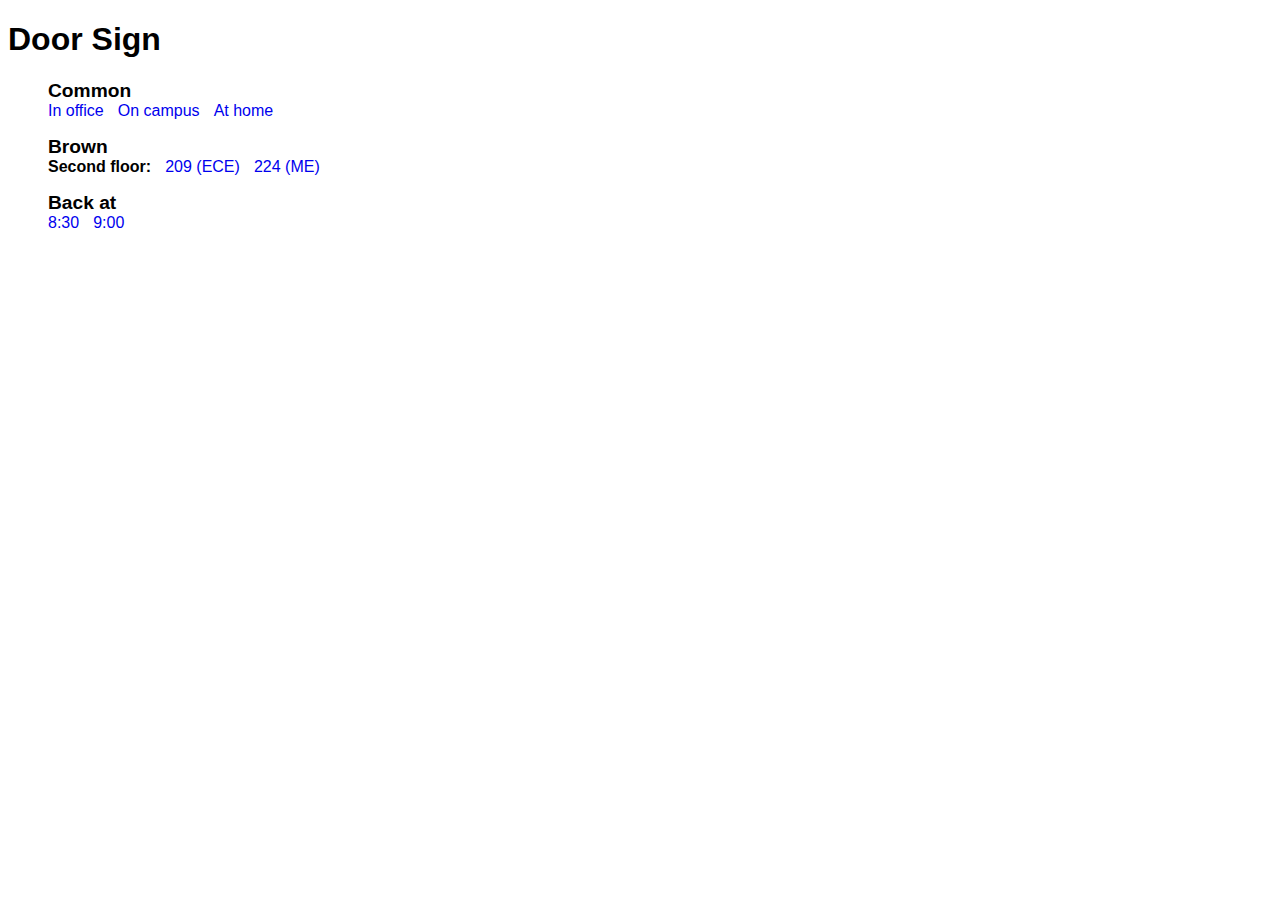
<file: frontend/door.html>
<!DOCTYPE html>
<html>
  <head>
    <title>Door Sign</title>
    <meta name="viewport" content="width=device-width, initial-scale=1.0, maximum-scale=1.0, user-scalable=0" />
    <script type="application/x-javascript" src="iui/iui.js"></script>
    <script type="text/javascript" src="statuspage.js"></script>
	<!-- Default CSS -->
	<link rel="stylesheet" type="text/css" href="default.css" media="screen and (min-device-width: 800px)" />
	<!-- iPad CSS -->
	<link media="only screen and (min-device-width: 768px) and (max-device-width: 1024px)" rel="stylesheet" href="iui/iui.css" type="text/css" />
	<link media="only screen and (min-device-width: 768px) and (max-device-width: 1024px)" rel="stylesheet" title="Default" href="iui/t/default/default-theme.css" type="text/css" />
	<!-- iPhone 4 CSS -->
	<link media="only screen and (-webkit-min-device-pixel-ratio: 2) and (max-device-width:1024px) " rel="stylesheet" href="iui/iui.css" type="text/css" />
	<link media="only screen and (-webkit-min-device-pixel-ratio: 2) and (max-device-width:1024px)" rel="stylesheet" title="Default" href="iui/t/default/default-theme.css" type="text/css" />
	<!-- iPhone CSS -->
	<link media="only screen and (max-device-width:480px)" rel="stylesheet" href="iui/iui.css" type="text/css" />
	<link media="only screen and (max-device-width:480px)" rel="stylesheet" title="Default" href="iui/t/default/default-theme.css" type="text/css" />
	
  </head>
  <body>
    <div class="toolbar">
      <h1 id="pageTitle">Door Sign</h1>
      <a id="backButton" class="button" href="javascript:void(0)"></a>
    </div>
    
    <ul id="main" title="Door Sign" selected="true">
      <li><a href="#common">Common</a></li>
      <li><a href="#backat">Back at</a></li>
      <li><a href="#bn">Brown</a></li>
    </ul>
    
    <ul id="common" title="Common">
      <li><a href="javascript:void(0)" onclick="status('In office');">In office</a></li>
      <li><a href="javascript:void(0)" onclick="status('On campus. Call or text my cell if you have the number.');">On campus</a></li>
      <li><a href="javascript:void(0)" onclick="status('At home');">At home</a></li>
    </ul>
    
    <ul id="bn" title="Brown">
      <li class="group">Second floor</li>
      <li><a href="javascript:void(0)" onclick="status('In Brown 209');">209 (ECE)</a></li>
      <li><a href="javascript:void(0)" onclick="status('In Brown 224');">224 (ME)</a></li>
    </ul>
    
    <ul id="backat" title="Back at">
      <li><a href="javascript:void(0)" onclick="status('Back at 8:30 AM');">8:30</a></li>
      <li><a href="javascript:void(0)" onclick="status('Back at 9:00 AM');">9:00</a></li>
    </ul>
  </body>
</html>
</file>
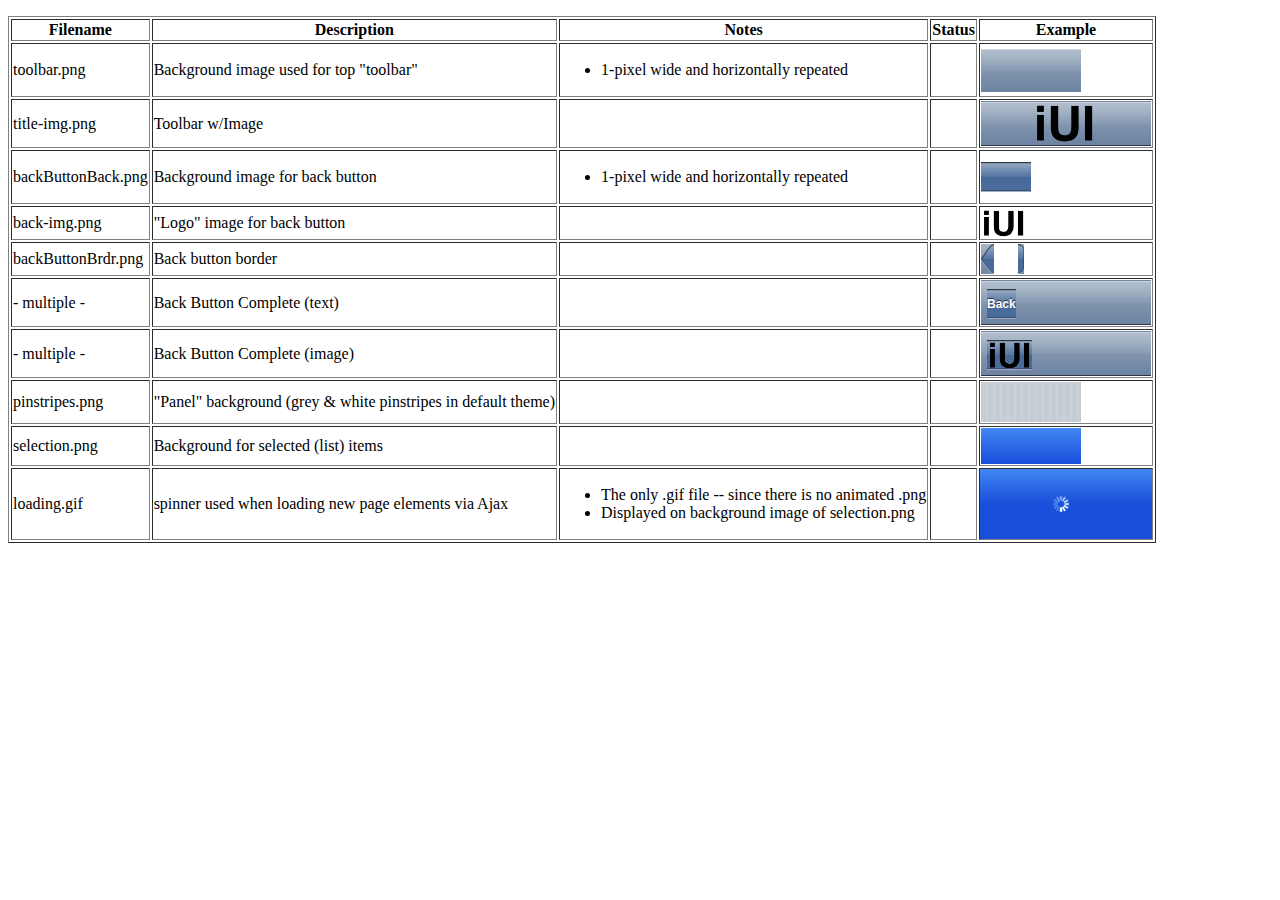
<file: frontend/iui/t/ThemeImageCatalog.html>
<?xml version="1.0" encoding="UTF-8"?>
<!DOCTYPE html PUBLIC "-//W3C//DTD XHTML 1.0 Transitional//EN"
"http://www.w3.org/TR/xhtml1/DTD/xhtml1-transitional.dtd">
<html>
  <head>
    <title>iUI Theme Image Catalog</title>

    <style type="text/css">.toolbar {
    position: relative;
    display: block;
    box-sizing: border-box;
    -webkit-box-sizing: border-box;
    border-bottom: 1px solid #2d3642;
    border-top: 1px solid #6d84a2;
    padding: 0 10px 10px 10px;
    height: 45px;
    background-image: url(default/toolbar.png);
}

.button {
    font-family: Helvetica;
    color: #000000;
    overflow-x: hidden;
    // position: absolute;
    overflow: hidden;
    top: 8px;
    right: 6px;
    margin: 0;
    border-width: 0 5px;
    padding: 0 3px;
    width: auto;
    height: 30px;
    line-height: 30px;
 //   font-family: inherit;
    font-size: 12px;
    font-weight: bold;
    color: #FFFFFF;
    text-shadow: rgba(0, 0, 0, 0.6) 0px -1px 0;
    text-overflow: ellipsis;
    text-decoration: none;
    white-space: nowrap;
    background: none;
}

.backButton {
    display: inline;
    position: absolute;
    top: 8px;
    left: 6px;
    min-height: 30px;
    right: auto;
    -webkit-border-image: url(default/backButtonBrdr.png) 0 8 0 14;
    background: url(default/backButtonBack.png) repeat-x;
    border-width: 0 8px 0 14px;
    max-width: 55px;
    padding: 0;
}

.panel {
    background: #c8c8c8 url(default/pinstripes.png);
}</style>
  </head>

  <body><p></p><table border="1">
      <thead>
        <tr>
          <th>Filename</th>

          <th>Description</th>

          <th>Notes</th>

          <th>Status</th>

          <th>Example</th>
        </tr>
      </thead>

      <tr>
        <td>toolbar.png</td>

        <td>Background image used for top "toolbar"</td>

        <td><ul>
            <li>1-pixel wide and horizontally repeated</li>
          </ul></td>

        <td></td>

        <td><img alt="???" height="43px" src="default/toolbar.png"
        width="100px" /></td>
      </tr>

      <tr>
        <td>title-img.png</td>

        <td>Toolbar w/Image</td>

        <td></td>

        <td></td>

        <td><div class="toolbar"><img alt="???" height=""
        src="default/title-img.png" width="" /></div></td>
      </tr>

      <tr>
        <td>backButtonBack.png</td>

        <td>Background image for back button</td>

        <td><ul>
            <li>1-pixel wide and horizontally repeated</li>
          </ul></td>

        <td></td>

        <td><img alt="???" height="30px" src="default/backButtonBack.png"
        width="50px" /></td>
      </tr>

      <tr>
        <td>back-img.png</td>

        <td>"Logo" image for back button</td>

        <td></td>

        <td></td>

        <td><img alt="???" height="" src="default/back-img.png"
        width="" /></td>
      </tr>

      <tr>
        <td>backButtonBrdr.png</td>

        <td>Back button border</td>

        <td></td>

        <td></td>

        <td><img alt="???" height="" src="default/backButtonBrdr.png"
        width="" /></td>
      </tr>

      <tr>
        <td>- multiple -</td>

        <td>Back Button Complete (text)</td>

        <td></td>

        <td></td>

        <td style=""><div class="toolbar"><a class="button backButton"
        style="-webkit-border-image: url(default/backButtonBrdr.png) 0 8 0 14; background: url(default/backButtonBack.png) repeat-x;     border-width: 0 8px 0 14px; max-width: 55px; padding: 0;">Back</a></div></td>
      </tr>

      <tr>
        <td>- multiple -</td>

        <td>Back Button Complete (image)</td>

        <td></td>

        <td></td>

        <td style=""><div class="toolbar"><a class="button backButton"
        style="-webkit-border-image: url(default/backButtonBrdr.png) 0 8 0 14; background: url(default/backButtonBack.png) repeat-x;     border-width: 0 8px 0 14px; max-width: 55px; padding: 0;"><img
        alt="???" src="default/back-img.png" /></a></div></td>
      </tr>

      <tr>
        <td>pinstripes.png</td>

        <td>"Panel" background (grey &amp; white pinstripes in default
        theme)</td>

        <td></td>

        <td></td>

        <td><div class="panel" style="width: 100px; height: 40px;"></div></td>
      </tr>

      <tr>
        <td>selection.png</td>

        <td>Background for selected (list) items</td>

        <td></td>

        <td></td>

        <td><img alt="???" height="36px" src="default/selection.png"
        width="100px;" /></td>
      </tr>

      <tr>
        <td>loading.gif</td>

        <td>spinner used when loading new page elements via Ajax</td>

        <td><ul>
            <li>The only .gif file -- since there is no animated .png </li>

            <li>Displayed on background image of selection.png</li>
          </ul></td>

        <td></td>

        <td bgcolor=""
        style="background-image: url(default/selection.png); background-repeat: repeat-x;  background-color: #194fdb;"><img
        alt="???" src="default/loading.gif"
        style="display: block; margin-left: auto; margin-right: auto;" /></td>
      </tr>
    </table></body>
</html>
</file>
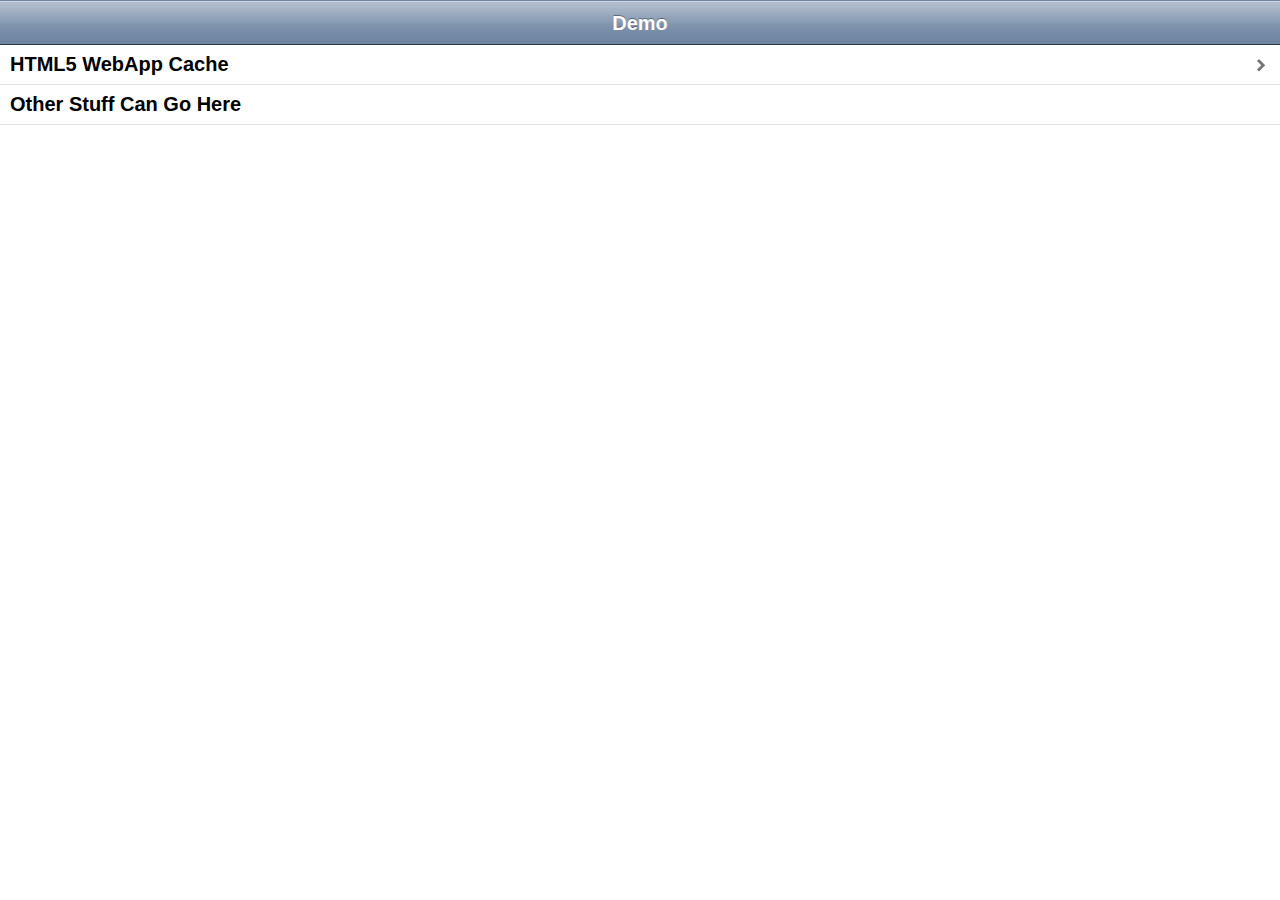
<file: frontend/iui/ext-sandbox/cache-manager/cache-demo.html>
<!DOCTYPE html>
<html manifest="cache-demo.manifest">
<head>
<title>Cache Demo</title>
<meta name="viewport" content="width=device-width, initial-scale=1.0, maximum-scale=1.0, user-scalable=0"/>
<link rel="icon" type="image/png" href="../../iui-favicon.png">
<link rel="apple-touch-icon" href="../../iui-logo-touch-icon.png" />
<meta name="apple-mobile-web-app-capable" content="yes" />
<link rel="stylesheet" href="../../iui.css" type="text/css" />
<link rel="stylesheet" title="Default" href="../../t/default/default-theme.css"  type="text/css"/>
<script type="application/x-javascript" src="../../iui.js"></script>
<script type="application/x-javascript" src="iui-cache-manager.js"></script>
</head>

<body>
    <div class="toolbar">
        <h1 id="pageTitle"></h1>
        <a id="backButton" class="button" href="#"></a>
    </div>
    
    <ul id="home" title="Demo" selected="true">
        <li><a href="#iui-cache-panel">HTML5 WebApp Cache</a></li>
        <li>Other Stuff Can Go Here</li>
    </ul>

    <div id="iui-cache-panel" class="panel" title="Cache">
        <h2>Status</h2>
        <fieldset>
            <div class="row">
                <label>On Line</label>
                <span class="iui-online-status">?</span>
            </div>
            <div class="row">
                <label>Cache</label>
                <span class="iui-cache-status">?</span>
            </div>
        </fieldset>
		<a class="whiteButton iui-cache-update-button" type="button" target="_noop">Update Cache</a>
      	<a class="grayButton iui-cache-swap-button" type="button" target="_noop">Swap Cache</a>        
    </div>
</body>
</html>
</file>
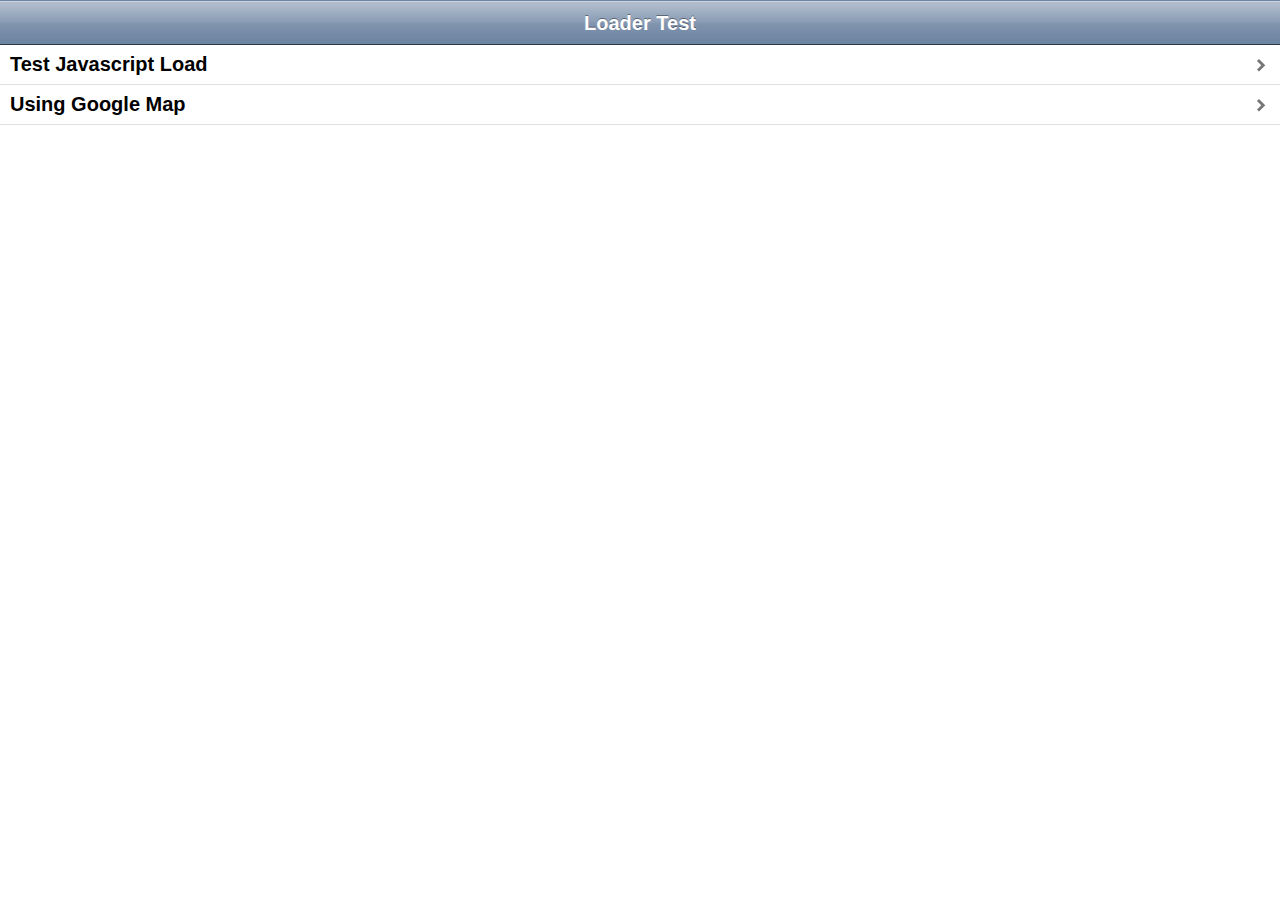
<file: frontend/iui/ext-sandbox/jit-loader/test-jit-loader.html>
<!DOCTYPE html PUBLIC "-//W3C//DTD XHTML 1.0 Strict//EN"
         "http://www.w3.org/TR/xhtml1/DTD/xhtml1-strict.dtd">
<html xmlns="http://www.w3.org/1999/xhtml">
<head>
	<meta http-equiv="content-type" content="text/html; charset=utf-8" />
	<title>Loader Test</title>
	<meta name="viewport" content="width=device-width, initial-scale=1.0, maximum-scale=1.0, user-scalable=0"/>
	<meta name="apple-mobile-web-app-capable" content="yes">
	<meta name="apple-mobile-web-app-status-bar-style" content="black">
	<link rel="apple-touch-startup-image" href="startup.png">
	<link rel="apple-touch-icon" href="../../../iui/icon.png" />
	
	<style type="text/css" media="screen">@import "../../../iui/iui.css";</style>

	<link rel="stylesheet" title="default_new" href="../../../iui/t/default/default-theme.css"  type="text/css"/>

	<script type="application/x-javascript" src="../../../iui/iui.js"></script>
	<script type="application/x-javascript" src="jit-loader.js"></script>

</head>

<body>

    <div class="toolbar">
        <h1 id="pageTitle"></h1>
        <a id="backButton" class="button" href="#"></a>
    </div>
	
	<ul id="index" title="Loader Test" selected="true">
		<li><a href="jstest.frag">Test Javascript Load</a></li>
		<li><a href="gmaps.frag">Using Google Map</a></li>
	</ul>
</body>
</html>
</file>
<file: frontend/default.css>
/* CSS for regular PC browsers */
body {  font-family: sans-serif;
}
a:link { text-decoration: none;
}
ul { display:block;
}
ul#main { display: none;
}
ul[title]:before { display: block;
 content: attr(title);
 font-size: 120%; font-weight: bold;
}
li { display: inline; padding-right: .6em; white-space: nowrap;
}
li.group { display: inline; font-weight: bold;
}
li.group:after { content:":";
}
</file>
<file: frontend/iui/iui.css>
/*
   Copyright (c) 2007-11, iUI Project Members
   See LICENSE.txt for licensing terms
   Version 0.40-alpha1
 */
body {
    margin: 0;
    font-family: Helvetica;
    background: #FFFFFF;
    color: #000000;
    overflow-x: hidden;
    -webkit-user-select: none;
    -webkit-text-size-adjust: none;
}

body > *:not(.toolbar) {
    display: none;
    position: absolute;
    margin: 0;
    padding: 0;
    left: 0;
    top: 45px;
    width: 100%;
    height: auto;
    min-height: 415px;
    -webkit-transition-duration: 300ms;
    -webkit-transition-property: -webkit-transform;
    -webkit-transform: translateX(0%);
}

body.landscape > *:not(.toolbar) {
    height: auto;
    min-height: 268px;
}

body > *[selected="true"] {
    display: block;
}

li > a[selected], li > a:active {
    background-color: #194fdb !important;
    background-repeat: no-repeat, repeat-x !important;	/* TG: !important */
    background-position: right center, left top !important;	/* TG: !important */
    color: #FFFFFF !important;
}

li > a[selected="progress"] {
}

/************************************************************************************************/

body > .toolbar {
    box-sizing: border-box;
    -webkit-box-sizing: border-box;
    -moz-box-sizing: border-box;
    border-bottom: 1px solid #2d3642;
    border-top: 1px solid #6d84a2;
    padding: 0 10px 10px 10px;
    height: 45px;
}

.toolbar > h1 {
    position: absolute;
    overflow: hidden;
    left: 50%;
    margin: 1px 0 0 -75px;
    padding-top: 10px;
    height: 45px;
    font-size: 20px;
    width: 150px;
    font-weight: bold;
    text-shadow: rgba(0, 0, 0, 0.4) 0px -1px 0;
    text-align: center;
    text-overflow: ellipsis;
    white-space: nowrap;
    color: #FFFFFF;
}

body.landscape > .toolbar > h1 {
    margin-left: -125px;
    width: 250px;
}

.button {
    position: absolute;
    overflow: hidden;
    top: 8px;
    right: 6px;
    margin: 0;
    border-width: 0 5px;
    padding: 0 3px;
    width: auto;
    height: 30px;
    line-height: 30px;
    font-family: inherit;
    font-size: 12px;
    font-weight: bold;
    color: #FFFFFF;
    text-shadow: rgba(0, 0, 0, 0.6) 0px -1px 0;
    text-overflow: ellipsis;
    text-decoration: none;
    white-space: nowrap;
    background: none;
}

.blueButton {
    border-width: 0 5px;
}

.leftButton {
    left: 6px;
    right: auto;
}

#backButton {
    display: none;
    left: 6px;
    right: auto;
    padding: 0;
    max-width: 55px;
    border-width: 0 8px 0 14px;
}

.whiteButton,
.redButton,
.grayButton {
    display: block;
    border-width: 0 12px;
    padding: 10px;
    text-align: center;
    font-size: 20px;
    font-weight: bold;
    text-decoration: inherit;
    color: inherit;
}

/* TG */ .grayButton[selected], .grayButton:active,
.whiteButton {
    text-shadow: rgba(255, 255, 255, 0.7) 0 1px 0;
/* TG */ background:transparent !important;
}

.redButton {
/* TG */ background:transparent !important;
    color:#fff;
    text-shadow: #7a0001 0 -1px 0;
}

/* TG */ .whiteButton[selected], .whiteButton:active,
.grayButton {
    color: #FFFFFF;
/* TG */ background:transparent !important;
}

/************************************************************************************************/

body > ul > li {
    position: relative;
    margin: 0;
    border-bottom: 1px solid #E0E0E0;
    padding: 8px 0 8px 10px;
    font-size: 20px;
    font-weight: bold;
    list-style: none;
}

body > ul > li.group {
    position: relative;
    top: -1px;
    margin-bottom: -2px;
    border-top: 1px solid #7d7d7d;
    border-bottom: 1px solid #999999;
    padding: 1px 10px;
    font-size: 17px;
    font-weight: bold;
    text-shadow: rgba(0, 0, 0, 0.4) 0 1px 0;
    color: #FFFFFF;
}

body > ul > li.group:first-child {
    top: 0;
    border-top: none;
}

body > ul > li > a {
    display: block;
    margin: -8px 0 -8px -10px;
    padding: 8px 32px 8px 10px;
    text-decoration: none;
    color: inherit;
}

a[target="_replace"] {
    box-sizing: border-box;
    -webkit-box-sizing: border-box;
    -moz-box-sizing: border-box;
    padding-top: 25px;
    padding-bottom: 25px;
    font-size: 18px;
    color: cornflowerblue;
    background-color: #FFFFFF;
    background-image: none;
}

/************************************************************************************************/
    
body > .dialog {
    top: 0;
    width: 100%;
    min-height: 417px;
    z-index: 2;
    background: rgba(0, 0, 0, 0.8);
    padding: 0;
    text-align: right;
}

.dialog > fieldset {
    box-sizing: border-box;
    -webkit-box-sizing: border-box;
    -moz-box-sizing: border-box;
    width: 100%;
    margin: 0;
    border: none;
    border-top: 1px solid #6d84a2;
    padding: 10px 6px;
}

.dialog > fieldset > h1 {
    margin: 0 10px 0 10px;
    padding: 0;
    font-size: 20px;
    font-weight: bold;
    color: #FFFFFF;
    text-shadow: rgba(0, 0, 0, 0.4) 0px -1px 0;
    text-align: center;
}

.dialog > fieldset > label {
    position: absolute;
    margin: 16px 0 0 6px;
    font-size: 14px;
    color: #999999;
}

input:not([type|=radio]):not([type|=checkbox]) {
    box-sizing: border-box;
    -webkit-box-sizing: border-box;
    -moz-box-sizing: border-box;
    width: 100%;
    margin: 8px 0 0 0;
    padding: 6px 6px 6px 44px;
    font-size: 16px;
    font-weight: normal;
}

/************************************************************************************************/

body > .panel {
    box-sizing: border-box;
    -webkit-box-sizing: border-box;
    -moz-box-sizing: border-box;
    padding: 10px;
}

.panel > ul, 
.panel > fieldset {
    position: relative;
    margin: 0 0 20px 0;
    padding: 0;
    background: #FFFFFF;
    -webkit-border-radius: 10px;
    -moz-border-radius: 10px;
    border: 1px solid #999999;
    text-align: right;
    font-size: 16px;
}

.panel > ul li,
.row  {
    position: relative;
    min-height: 42px;
    border-bottom: 1px solid #999999;
    -webkit-border-radius: 0;
    -moz-border-radius: 0;
    text-align: right;
}

.panel > ul li:last-child,
fieldset > .row:last-child {
    border-bottom: none !important;
}

.row > input:not([type|=radio]):not([type|=checkbox]) {
    box-sizing: border-box;
    -webkit-box-sizing: border-box;
    -moz-box-sizing: border-box;
    margin: 0;
    border: none;
    padding: 12px 10px 0 110px;
    height: 42px;
    background: none;
}
.row > input[type|=radio], .row > input[type|=checkbox] {
  margin: 7px 7px 0 0;
  height: 25px;
  width: 25px;
}

.row > label {
    position: absolute;
    margin: 0 0 0 14px;
    line-height: 42px;
    font-weight: bold;
}

.row > span {
    position: absolute;
    padding: 12px 10px 0 110px;
    margin: 0;
}

.row > .toggle {
    position: absolute;
    top: 6px;
    right: 6px;
    width: 100px;
    height: 28px;
}

.toggle {
    border: 1px solid #888888;
    -webkit-border-radius: 6px;
    -moz-border-radius: 6px;
    font-size: 19px;
    font-weight: bold;
    line-height: 30px;
}

.toggle[toggled="true"] {
    border: 1px solid #143fae;
}

.toggleOn {
    display: none;
    position: absolute;
    width: 60px;
    text-align: center;
    left: 0;
    top: 0;
    color: #FFFFFF;
    text-shadow: rgba(0, 0, 0, 0.4) 0px -1px 0;
}

.toggleOff {
    position: absolute;
    width: 60px;
    text-align: center;
    right: 0;
    top: 0;
    color: #666666;
}

.toggle[toggled="true"] > .toggleOn {
    display: block;
}

.toggle[toggled="true"] > .toggleOff {
    display: none;
}

.thumb {
    position: absolute;
    top: -1px;
    left: -1px;
    width: 40px;
    height: 28px;    
    border: 1px solid #888888;
    -webkit-border-radius: 6px;
    -moz-border-radius: 6px;
}

.toggle[toggled="true"] > .thumb {
    left: auto;
    right: -1px;
}

.panel > h2 {
    margin: 0 0 8px 14px;
    font-size: inherit;
    font-weight: bold;
    color: #4d4d70;
    text-shadow: rgba(255, 255, 255, 0.75) 2px 2px 0;
}

/************************************************************************************************/

#preloader {
    display: none;
}
</file>
<file: frontend/iui/t/default/default-theme.css>
/* default-theme.css (c) 2007-10 by iUI Project Members, see LICENSE.txt for license */
body {
    color: #000000;
}

li > a[selected], li > a:active {
    background-image: url(listArrowSel.png), url(selection.png) !important;
}

li > a[selected="progress"] {
    background-image: url(../default/loading.gif), url(selection.png) !important;
}

/************************************************************************************************/

body > .toolbar {
    background: url(toolbar.png) #6d84a2 repeat-x;
}

.button {
    -webkit-border-image: url(toolButton.png) 0 5 0 5;
    -moz-border-image: url(toolButton.png) 0 5 0 5;
}

.blueButton {
    -webkit-border-image: url(blueButton.png) 0 5 0 5;
    -moz-border-image: url(blueButton.png) 0 5 0 5;
}

#backButton {
    -webkit-border-image: url(backButtonBrdr.png) 0 8 0 14;
    -moz-border-image: url(backButtonBrdr.png) 0 8 0 14;
    background: url(backButtonBack.png) repeat-x;
}


.whiteButton {
    -webkit-border-image: url(whiteButton.png) 0 12 0 12;
    -moz-border-image: url(whiteButton.png) 0 12 0 12;
    text-shadow: rgba(255, 255, 255, 0.7) 0 1px 0;
}

.redButton {
    -webkit-border-image: url(redButton.png) 0 12 0 12;
    -moz-border-image: url(redButton.png) 0 12 0 12;
}

.grayButton {
    -webkit-border-image: url(grayButton.png) 0 12 0 12;
    -moz-border-image: url(grayButton.png) 0 12 0 12;
    color: #FFFFFF;
}

/************************************************************************************************/

body > ul > li.group {
	opacity:0.7;
    background: url(listGroup.png) repeat-x;
}

body > ul > li > a {
    background: url(listArrow.png) no-repeat right center;
}

/************************************************************************************************/
    
.dialog > fieldset {
    background: url(toolbar.png) #7388a5 repeat-x;
}

/************************************************************************************************/

body > .panel {
    background: #c8c8c8 url(pinstripes.png);
}

.toggle {
    border: 1px solid #888888;
    background: #FFFFFF url(toggle.png) repeat-x;
}

.toggle[toggled="true"] {
    background: #194fdb url(toggleOn.png) repeat-x;
}

.thumb {
    background: #ffffff url(thumb.png) repeat-x;
}

/************************************************************************************************/
#preloader {
    display: none;
    background-image: url(loading.gif), url(selection.png),
        url(blueButton.png), url(listArrowSel.png), url(listGroup.png);
}

.toolbar > h1.titleImg {
  background: url(title-img.png) no-repeat top center;
  color: rgba(0,0,0,0);
}

.backButtonImg {
  width: 50px;
  background: url(back-img.png) no-repeat center left,
              url(backButtonBack.png) repeat-x top left !important;
  color: rgba(0,0,0,0);
}
</file>
